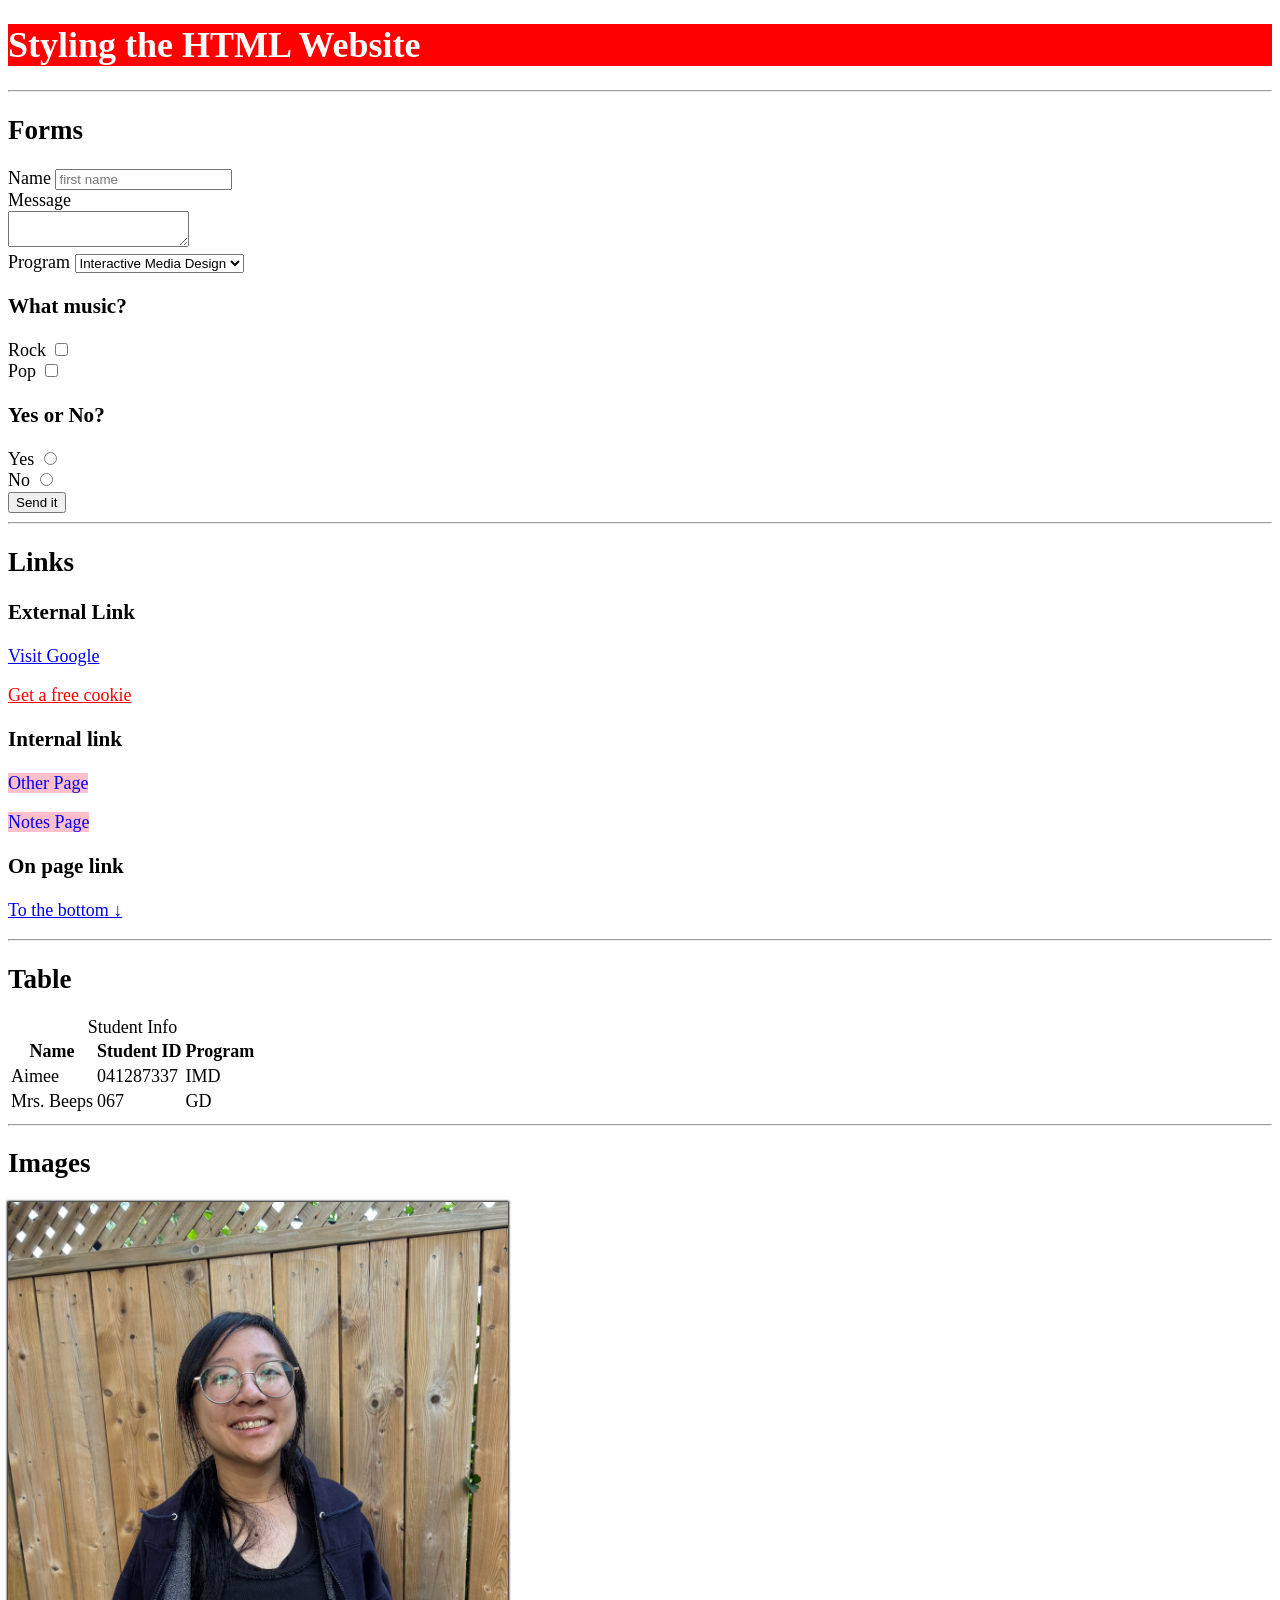
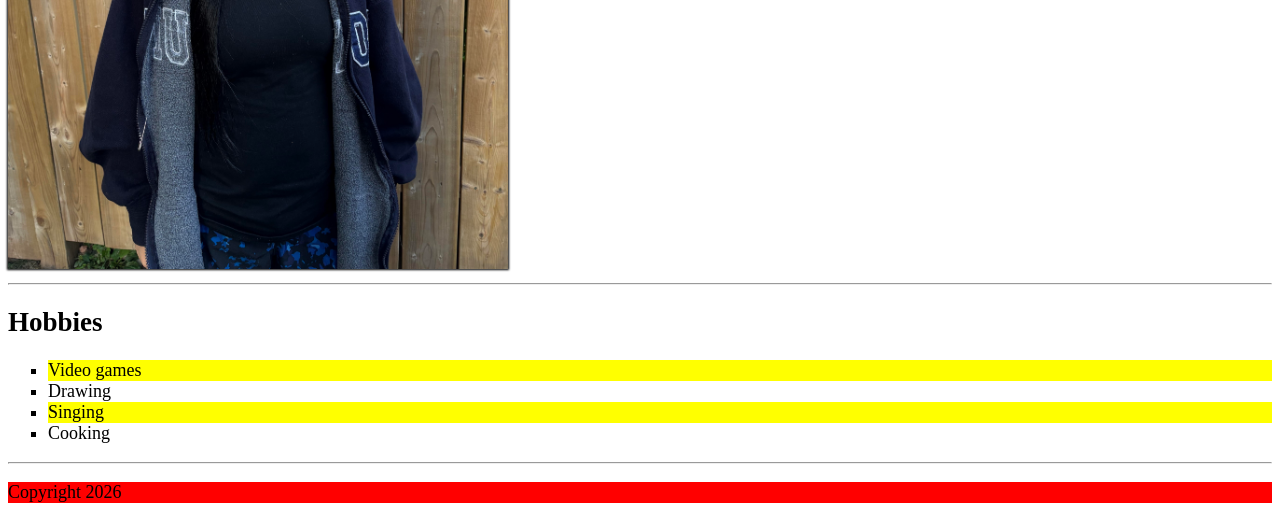
<file: html-assignment/index.html>
<!DOCTYPE html>
<html lang="en">
<head>
    <link href="css/main.css" rel="stylesheet">
    <meta charset="UTF-8">
    <meta name="viewport" content="width=device-width, initial-scale=1.0">
    <title>Styling the HTML Website</title>
</head>
<body>
    <header>
        <h1 class="site-title">Styling the HTML Website</h1>
    </header>

    <main> 
        <hr>
        <section>
            <h2>Forms</h2>
            <article>
                <form action="next.html" method="get"> <!--Get is an insecure method. (the other is "post") -->
                    <label for="fname">Name</label>
                    <input id="fname" type="text" name="firstname" placeholder="first name"> <!-- also type="color" type="password"-->

                    <div> <!--bucket-->
                        <label for="msg">Message</label> <br>
                        <textarea name="message" id="msg"></textarea><!--textarea-->
                    </div>

                    <div>
                        <label for="pgm">Program</label>
                        <select name="message" id="pgm">
                            <option value="imd">Interactive Media Design</option>
                            <option value="gj">Graphic Design</option>
                        </select>
                    </div>

                    <div>
                        <h3>What music?</h3>
                        <label for="rock">Rock</label>
                        <input type="checkbox" id="rock" name="rock">
                        <br>
                        <label for="pop">Pop</label>
                        <input type="checkbox" id="pop" name="pop">
                    </div>

                    <div>
                        <h3>Yes or No?</h3>
                        <label for="yes">Yes</label>
                        <input type="radio" id="yes" name="choice">
                        <br>
                        <label for="no">No</label>
                        <input type="radio" id="no" name="choice">
                    </div>

                    <div>
                        <button type="submit">Send it</button>
                    </div>
                </form>
            </article>
        </section>
        
        <hr>

        <section>
            <h2>Links</h2>
            <article>
                <h3>External Link</h3>
                <p><a href="https://google.com" target="_blank">Visit Google</a></p>
                <p><a style="color:red;" href="https://www.youtube.com/watch?v=dQw4w9WgXcQ">Get a free cookie</a></p> <!--rickroll-->
            </article> <!--article>h3*1--> 

            <article>
                <h3>Internal link</h3>
                <nav>
                    <p><a class="page-link" href="next.html">Other Page</a></p>
                    <p><a class="page-link" href="notes.html">Notes Page</a></p>
                </nav>
            </article>

            <article> <!--article>h3+p -->
                <h3>On page link</h3>
                <p><a href="#bottom">To the bottom &darr;</a></p>
            </article>
        </section>
        
        <hr>
        
        <section>
            <h2>Table</h2>
            <article>
                <table>
                    <caption>Student Info</caption>
                    <thead> <!--it's table heads-->
                        <tr> <!--table rows-->
                            <th>Name</th>
                            <th>Student ID</th>
                            <th>Program</th>
                        </tr>
                    </thead>
                        <tbody> <!--Table body-->
                            <tr> <!--tr>td*3^ repeat -->
                                <td>Aimee</td> <!--data cells-->
                                <td>041287337</td>
                                <td>IMD</td>
                            </tr>
                            <tr>
                                <td>Mrs. Beeps</td>
                                <td>067</td>
                                <td>GD</td>
                            </tr>
                        </tbody>
                </table>
            </article>
        </section>

        
        <hr>
        <section> <!--section>h2+article emmet short thing-->
            <h2>Images</h2>
                <article>
                    <img id="my-image" src="images/myimage.png" alt="Aimee Seguin" title="Aimee Seguin">
                </article>
        </section>
        
        <hr>
        
        <section>
            <h2>Hobbies</h2>
            <article>
                <ul style="list-style-type:square;">
                    <li>Video games</li>
                    <li>Drawing</li>
                    <li>Singing</li>
                    <li>Cooking</li>
                </ul>
            </article>
        </section>

        <hr>

    </main>
    
    <footer id="bottom">
        <p>Copyright 2026</p>
    </footer>
    <!--    <person class="student"></person>   -->
</body>
</html>
</file>
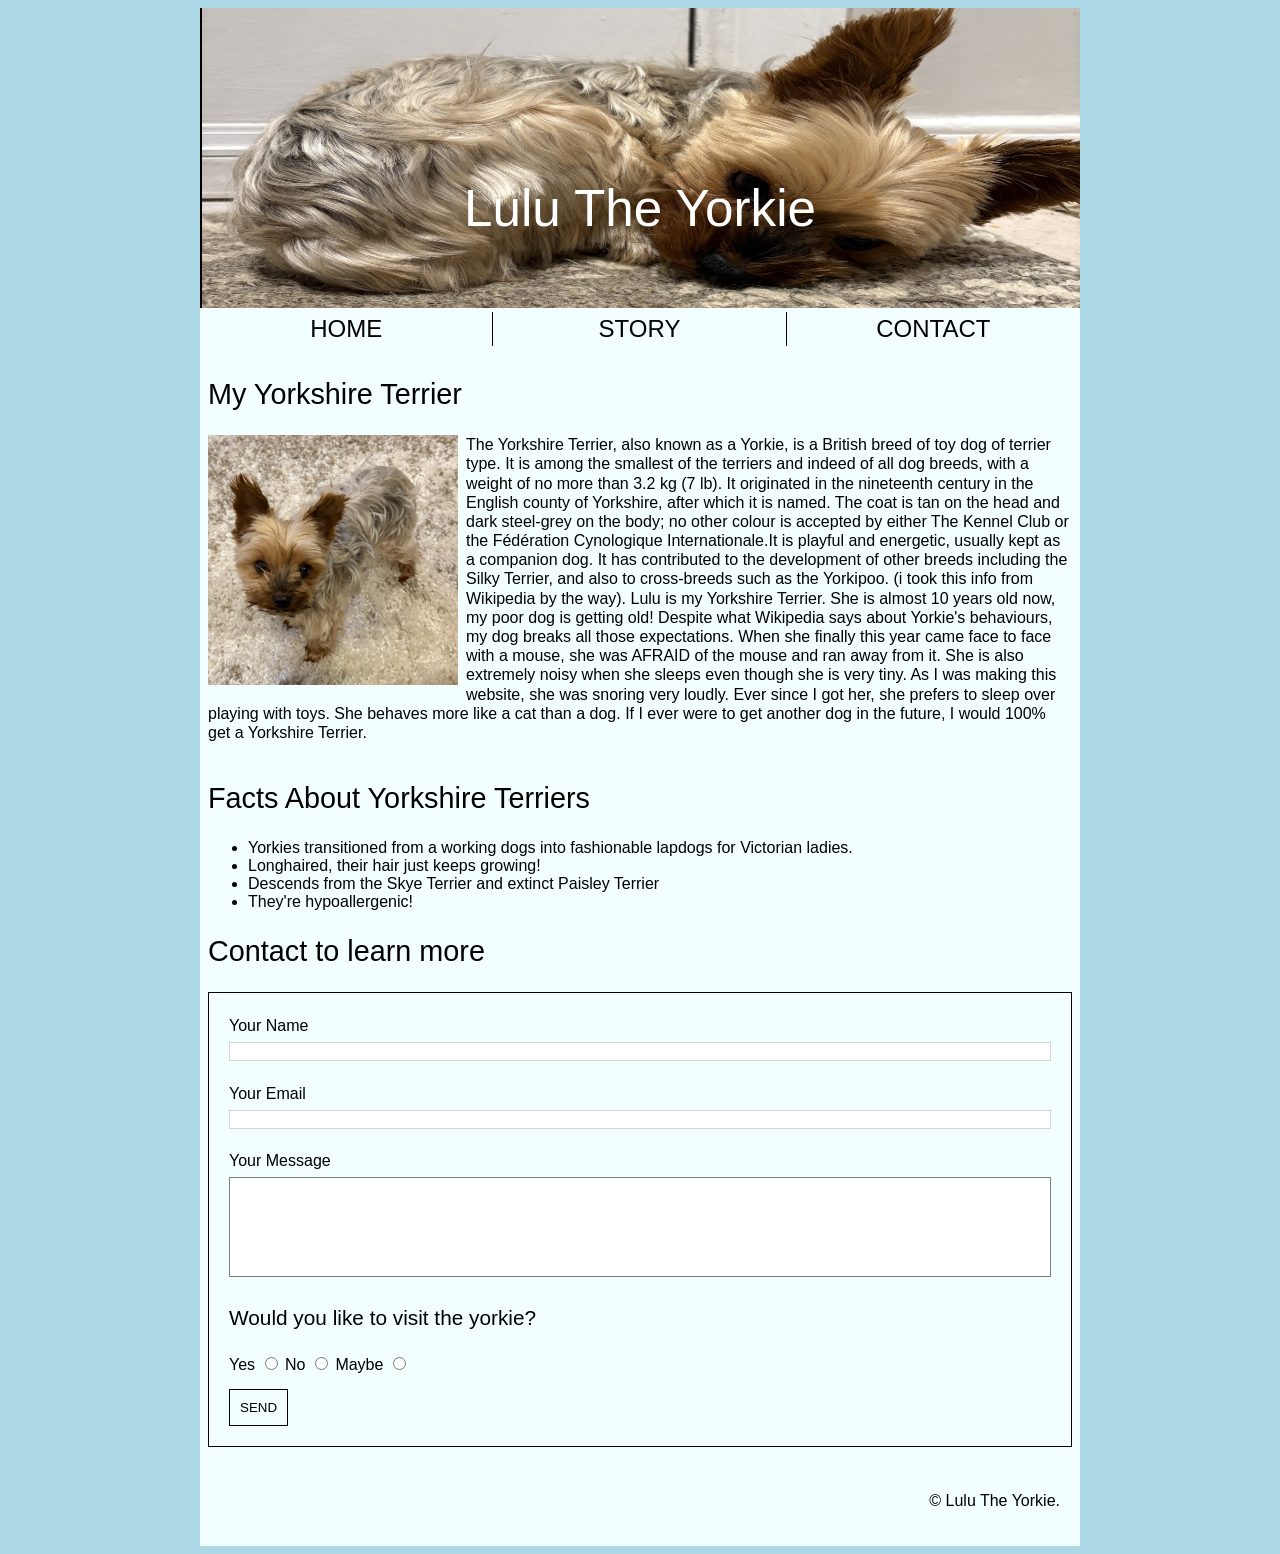
<file: midterm/index.html>
<!-- only choose open sourced images -->
<!DOCTYPE html>
<html lang="en">
<head>
    <meta charset="UTF-8">
    <meta name="viewport" content="width=device-width, initial-scale=1.0">
    <title>segu midterm</title>
    <link href="css/main.css" rel="stylesheet">
</head>
<body>
    <div class="wrapper"> 
        
        <!-- div class with banner and header -->
        <header>
            <div class="yorkie-banner">
                <img id="yorkie-banner" src="images/yorkshire-terrier-banner.jpeg" alt="Large image of a Yorkshire Terrier named Lulu resting by a doorstep" title="Lulu banner">
                <h1>lulu the yorkie</h1>
            </div>
            
            <!-- navigation with an unordered list -->
            <nav>
                <ul>
                    <li>Home</li>
                    <li>Story</li>
                    <li>Contact</li>
                </ul>
            </nav>
        </header>
        
        <!-- main part of the website -->
        <main>
            
            <!-- article tag with sections for each part -->
            <article>
                <h2>my yorkshire terrier</h2>
                
                <!-- section with aside tag -->
                <section>
                    <aside>
                        <!-- small image and paragraph information -->
                        <img id="yorkie-small" src="images/yorkshire-terrier-mini.jpeg" alt="A small image of a Yorkshire Terrier named Lulu" title="Lulu">
                        <p>The Yorkshire Terrier, also known as a Yorkie, is a British breed of toy dog of terrier type. It is among the smallest of the terriers and indeed of all dog breeds, with a weight of no more than 3.2 kg (7 lb). It originated in the nineteenth century in the English county of Yorkshire, after which it is named. The coat is tan on the head and dark steel-grey on the body; no other colour is accepted by either The Kennel Club or the Fédération Cynologique Internationale.It is playful and energetic, usually kept as a companion dog. It has contributed to the development of other breeds including the Silky Terrier, and also to cross-breeds such as the Yorkipoo. (i took this info from Wikipedia by the way). Lulu is my Yorkshire Terrier. She is almost 10 years old now, my poor dog is getting old! Despite what Wikipedia says about Yorkie's behaviours, my dog breaks all those expectations. When she finally this year came face to face with a mouse, she was AFRAID of the mouse and ran away from it. She is also extremely noisy when she sleeps even though she is very tiny. As I was making this website, she was snoring very loudly. Ever since I got her, she prefers to sleep over playing with toys. She behaves more like a cat than a dog. If I ever were to get another dog in the future, I would 100% get a Yorkshire Terrier.</p>
                    </aside>
                </section>
                
                <!-- section with header and unorganized list with facts -->
                <section>
                    <h2>facts about yorkshire terriers</h2>
                    <ul>
                        <li>Yorkies transitioned from a working dogs into fashionable lapdogs for Victorian ladies.</li>
                        <li>Longhaired, their hair just keeps growing!</li>
                        <li>Descends from the Skye Terrier and extinct Paisley Terrier</li>
                        <li>They're hypoallergenic!</li>
                    </ul>
                </section>
                
                <!-- section class for contact information with header -->
                <section class="contact-fillin">
                    <h2>contact to learn more</h2>
                    
                    <!-- div container class with a black border -->
                    <div class="container">
                        
                        <!-- form with no action containing all inputs -->
                        <form>
                            <label for="yname">your name</label>
                            <input id="yname" type="text" name="your name">
                            <label for="yemail">your email</label>
                            <input id="yemail" type="text" name="your email">
                            <label for="ymsg">your message</label>
                            <textarea id="ymsg" name="your message"></textarea>
                            
                            <!-- div class for multiple choice questions -->
                            <div class="multiplechoice">
                                <h3>would you like to visit the yorkie?</h3>
                                <label for="yes">Yes</label>
                                <input type="radio" id="yes" name="choice">
                                <label for="no">No</label>
                                <input type="radio" id="no" name="choice">
                                <label for="maybe">Maybe</label>
                                <input type="radio" id="maybe" name="choice">
                            </div>
                            
                            <!-- button for submitting -->
                            <div>
                                <button type="submit">SEND</button>
                            </div>
                        </form>
                    </div>
                 </section>
             </article>

             <!-- Section for a fake footer -->
             <section class="fake-footer">
                <p>© Lulu The Yorkie.</p>
             </section>
        </main>
    </div>
</body>
</html>
</file>
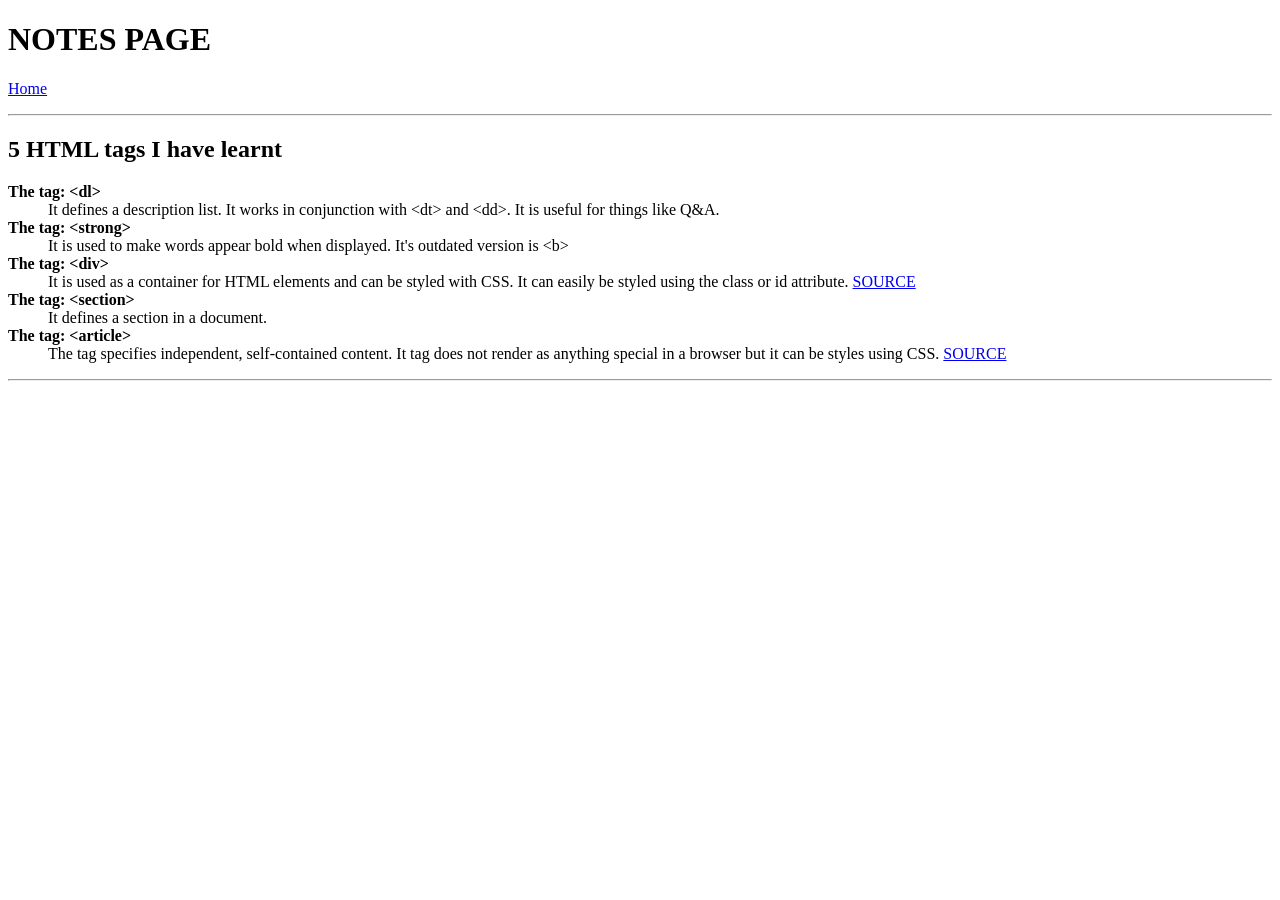
<file: html-assignment/notes.html>
<!DOCTYPE html>
<html lang="en">
<head>
    <meta charset="UTF-8">
    <meta name="viewport" content="width=device-width, initial-scale=1.0">
    <title>New Page</title>
</head>
<!--test-->
<body>
    <header>
        <h1>NOTES PAGE</h1>
        <p><a href="index.html">Home</a></p>
    </header>

    <main>
        <hr>
        <h2>5 HTML tags I have learnt</h2>
        <article>
            <dl>
                <dt><strong>The tag: &lt;dl&gt;</strong></dt>
                <dd>It defines a description list. It works in conjunction with &lt;dt&gt; and &lt;dd&gt;. It is useful for things like Q&A.</dd>

                <dt><strong>The tag: &lt;strong&gt;</strong></dt>
                <dd>It is used to make words appear bold when displayed. It's outdated version is &lt;b&gt;</dd>

                <dt><strong>The tag: &lt;div&gt;</strong></dt>
                <dd>It is used as a container for HTML elements and can be styled with CSS. It can easily be styled using the class or id attribute.  <a href="https://www.w3schools.com/tags/tag_div.ASP" target="_blank">SOURCE</a></dd>

                <dt><strong>The tag: &lt;section&gt;</strong></dt>
                <dd>It defines a section in a document.</dd>

                <dt><strong>The tag: &lt;article&gt;</strong></dt>
                <dd>The tag specifies independent, self-contained content. It tag does not render as anything special in a browser but it can be styles using CSS.  <a href="https://www.w3schools.com/tags/tag_article.asp" target="_blank">SOURCE</a></dd>
            </dl>
        </article>
        <hr>        
    </main>

</body>
</html>
</file>
<file: html-assignment/css/main.css>
body {
    font-size: 18px;
}

header, footer{
    background-color: red;
}

.page-link{
    text-decoration: none;
    background: pink; /* same results when typing "background-color: red;" */
    border: 3px black;
    
}

a.page-link:hover{
    color: red;
}

li:nth-child(odd){
    background-color: yellow;
}

.site-title{
    color: white;
}

#my-image{
    box-shadow:0px 0px 2px 1px black;
    width: 500px; /* You cannot see the image because it is too big without this tag */
}
</file>
<file: midterm/css/main.css>
* {
    box-sizing: border-box;
} 


html { /* root */
    font-size: 16px;
}

body {
    font-family:Arial, Helvetica, sans-serif;
    background-color: lightblue;
    /* removes the default bold style when using inherit */
    font-weight: lighter; 
}

p {
    font-size: 1rem;
    line-height: 1.2em;
    font-weight: inherit;
}

h1 {
    font-size: 3.2rem;
    font-weight: inherit;
    /* capitalize so that everything can be typed in lowercase in index.html and auto capitalized */
    text-transform:capitalize; 
}

h2 {
    font-size: 1.8rem;
    font-weight: inherit;
    text-transform: capitalize;
}

h3 {
    font-size: 1.3rem;
    font-weight: inherit;
}

label {
    font-size:  1rem;
    text-transform: capitalize;
    font-weight: inherit;
}

.multiplechoice label { 
    /* keep multiple choice labels aligned horizontally */
    display: inline-block;
}

input {
    width: 100%;
    border: 1px solid lightgray;
    margin-bottom: 1.2rem;
}

.multiplechoice input[type="radio"] {
    width: auto;
    display: inline-block; 
}

textarea {
    resize: none;
    width: 100%;
    height: 100px;
    margin-top: 0.2rem;
    /* grey colour for the border to highlight the difference between textarea and regular inputs */
    border: 1px solid grey; 
}

button {
    border: 1.7px solid black;
    color: black;
    /* set background of the button as the same as the wrapper background */
    background-color: rgb(243, 255, 255); 
    padding: 10px;
}

article {
    padding: 0.5rem;
}

/* class style for the main container */
.wrapper {
    width: 880px;
    background-color: rgb(243, 255, 255);
    margin: 0 auto;
}

nav ul {
    padding-left: 0;
    font-size: 0;
    margin: 0;
    padding-left: 0;
    list-style-type: none; 
}

nav li {
    /* make text all capital letters */
    text-transform: uppercase;
    /* change block level property */
    display: inline-block;
    width: 33.333%;
    font-size: 1.5rem;
    text-align: center;
    border-right: 1px solid black;
    padding: 0.2rem 0;
}

nav li:last-child {
    /* Removes the last border at the far right */
    border-right: none;
}

.yorkie-banner {
    max-width: 880px;
    position: relative;
    margin: 0 auto;
}

.yorkie-banner h1 {
    color: white;
    position: absolute;
    top: 45%;
    width: 100%;
    text-align: center;
}

#yorkie-banner {
    /* adds one small thin black border to the left of the banner */
    border-left: 2px solid black; 
    width: 100%;
    height: 300px;
    position: relative;
}

#yorkie-small {
    width: 250px;
    height: 250px;
    float: left;
    margin-right: 0.5rem;
}

aside::after {
    content: "";
    display: block;
    clear: both; /* keeps everything properly wrapped around #yorkie-small */
}

.contact-fillin h2 {
    text-transform: none;
}

.contact-fillin h2::first-letter {
    text-transform: capitalize;
}

.contact-fillin h3::first-letter {
    text-transform: capitalize; /* Capitalizes the first letter, alternatively it can be capitalized in index.html instead as well */
}

.container {
    /* creates a thin container with a black border inside of the wrapper */
    border: 1.7px solid black;
    padding: 20px;
    /* distances the inputs and labels from one another */
    line-height: 1.6em;
}

.fake-footer {
    padding: 20px;
    text-align: right;
    clear: both;
}
</file>
